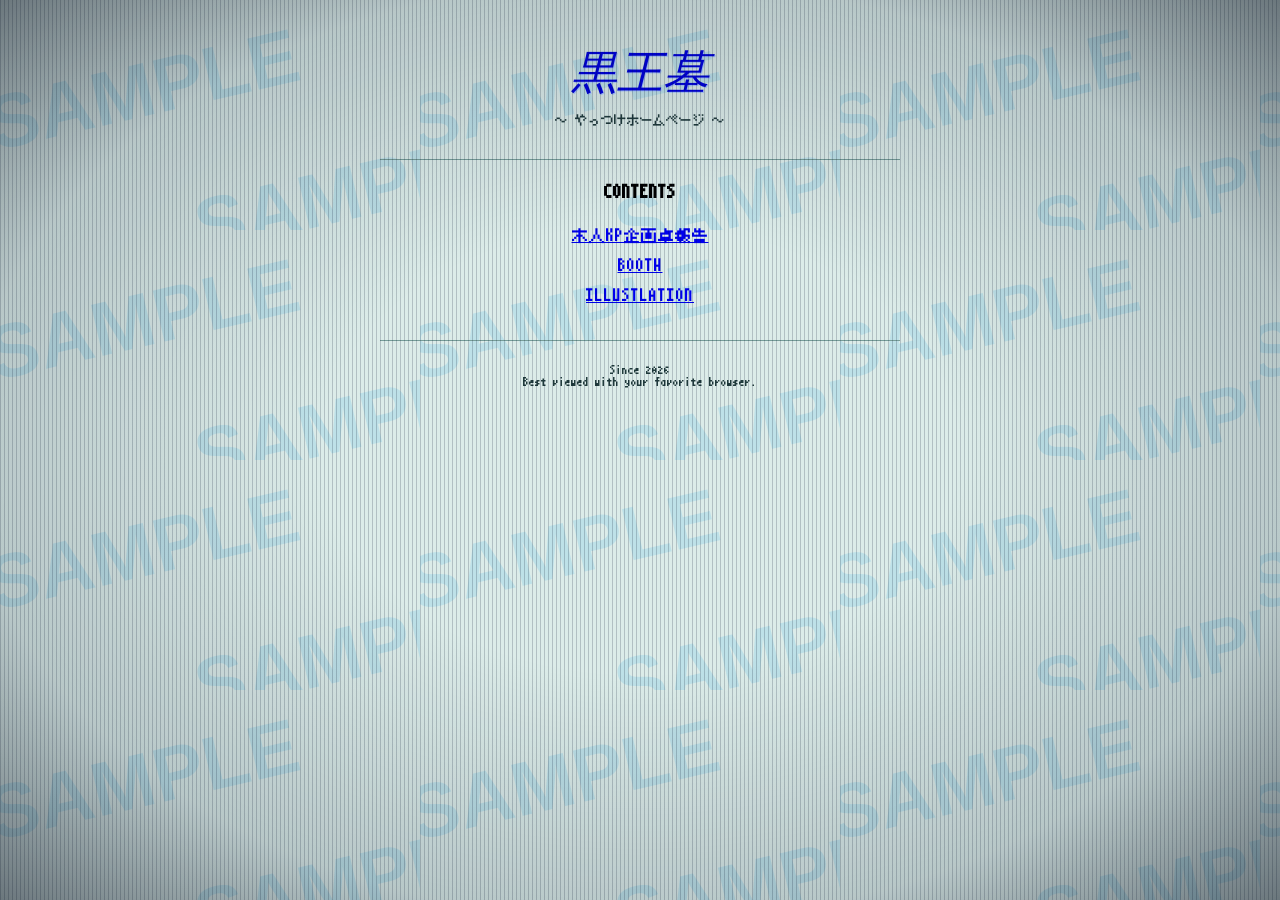
<file: index.html>
<!DOCTYPE html>
<html lang="ja">
<head>
<meta charset="UTF-8">
<meta name="viewport" content="width=device-width, initial-scale=1">
<title>黒王墓</title>
<style>
  :root { color-scheme: light; }
  * { box-sizing: border-box; }
  html { min-height: 100%; }
  body {
    margin: 0;
    min-height: 100vh;
    background-color: #dcece9;
    background-image: url("data:image/svg+xml,%3Csvg%20xmlns%3D%22http%3A%2F%2Fwww.w3.org%2F2000%2Fsvg%22%20width%3D%22420%22%20height%3D%22230%22%20viewBox%3D%220%200%20420%20230%22%3E%3Ctext%20x%3D%22-12%22%20y%3D%22110%22%20fill%3D%22%239ed5e7%22%20opacity%3D%220.47%22%20font-family%3D%22Arial%2Csans-serif%22%20font-weight%3D%22900%22%20font-size%3D%2276%22%20transform%3D%22rotate%28-13%20170%20100%29%22%3ESAMPLE%3C%2Ftext%3E%3Ctext%20x%3D%22195%22%20y%3D%22228%22%20fill%3D%22%239ed5e7%22%20opacity%3D%220.47%22%20font-family%3D%22Arial%2Csans-serif%22%20font-weight%3D%22900%22%20font-size%3D%2276%22%20transform%3D%22rotate%28-13%20310%20210%29%22%3ESAMPLE%3C%2Ftext%3E%3C%2Fsvg%3E");
    background-repeat: repeat;
    background-size: 420px 230px;
    color: #203b3c;  
    text-align: center;
  }
  main { max-width: 760px; margin: 0 auto; padding: 42px 16px 70px; }
  .intro { font-size: 13px; margin: 0 0 32px; }
  hr { border: 0; border-top: 1px solid #779d99; max-width: 520px; margin: 24px auto; }
  h2 { color: #000000; font-size: 18px; letter-spacing: 0em; }
  nav { display: flex; flex-direction: column; align-items: center; gap: 13px; margin: 25px auto 35px; }
  a { color: #0000ee; font-size: 17px; font-weight: 400; }
  a:visited { color: #551a8b; }
  a:hover { color: #df284e; }
  footer { font-size: 12px; }
</style>
<link rel="stylesheet" href="style.css">
<link rel="stylesheet" href="crt.css">
</head>
<body>
<main>
  <h1>黒王墓</h1>
  <p class="intro">〜 やっつけホームページ 〜</p>
  <hr>
  <h2>CONTENTS</h2>
  <nav aria-label="コンテンツ">
    <a href="session-log.html">木人KP企画卓報告</a>
    <a href="https://tuxedo.booth.pm/" target="_blank" rel="noopener noreferrer">BOOTH</a>
    <a href="https://www.foriio.com/narmer" target="_blank" rel="noopener noreferrer">ILLUSTLATION</a>
  </nav>
  <hr>
  <footer>Since 2026<br>Best viewed with your favorite browser.</footer>
</main>
</body>
</html>
</file>
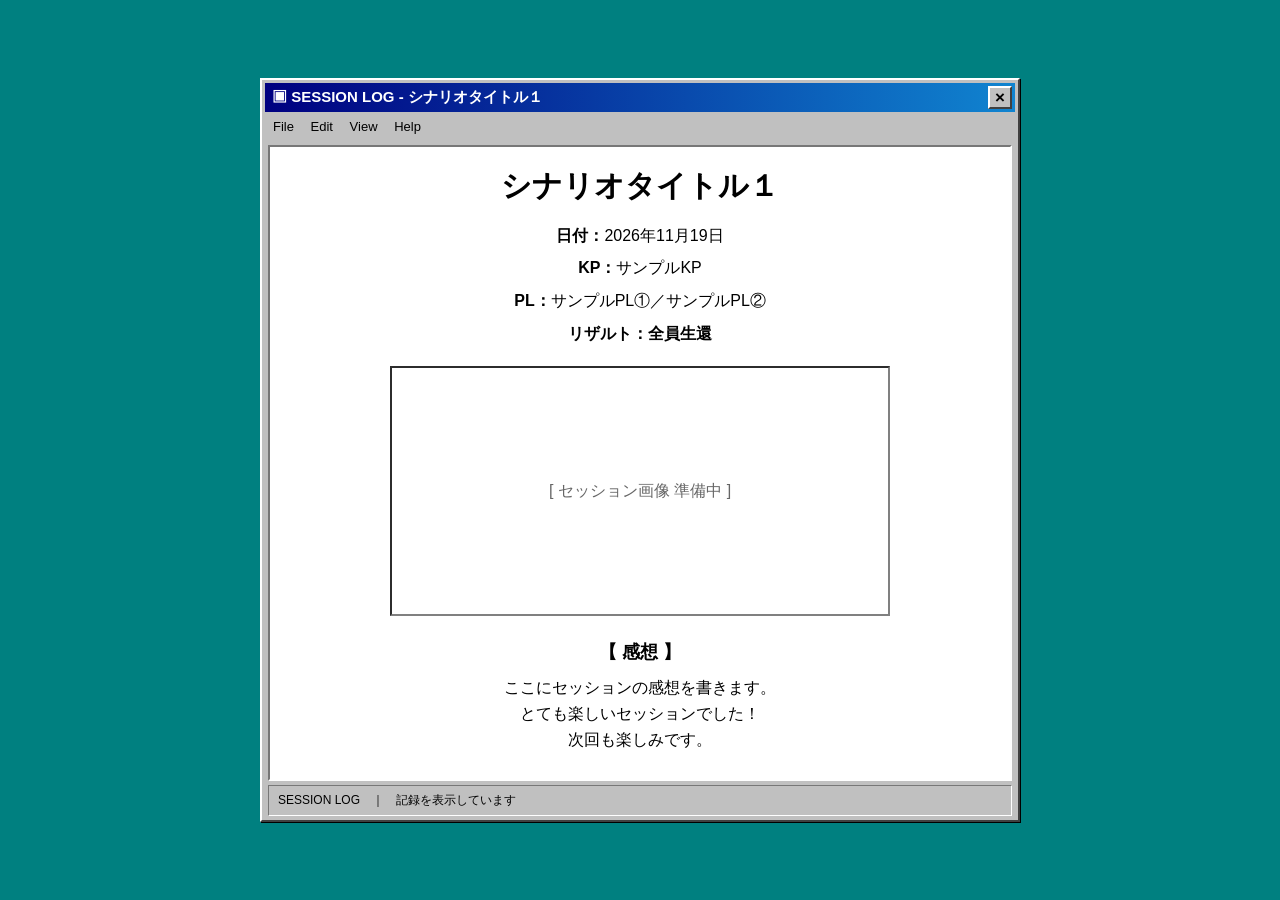
<file: session-01.html>
<!DOCTYPE html>
<html lang="ja">
<head>
<meta charset="UTF-8">
<meta name="viewport" content="width=device-width,initial-scale=1">
<title>セッションログ - シナリオタイトル１</title>
<style>
*{box-sizing:border-box}body{margin:0;min-height:100vh;background:#008080;font-family:"MS PGothic","ＭＳ Ｐゴシック",Tahoma,sans-serif;color:#000;display:grid;place-items:center;padding:14px}.window{width:min(760px,100%);background:#c0c0c0;border:2px solid;border-color:#fff #404040 #404040 #fff;box-shadow:1px 1px 0 #000;padding:3px}.titlebar{background:linear-gradient(90deg,#000080,#1084d0);color:#fff;display:flex;align-items:center;justify-content:space-between;padding:3px 3px 3px 7px;min-height:29px;font-weight:bold;font-size:15px}.close{font:bold 17px/19px Tahoma,sans-serif;width:24px;height:23px;color:#000;background:#c0c0c0;border:2px solid;border-color:#fff #404040 #404040 #fff;cursor:pointer;padding:0}.close:active,.winbutton:active{border-color:#404040 #fff #fff #404040}.menu{padding:6px 8px;font-size:13px}.content{margin:3px;background:#fff;border:2px solid;border-color:#777 #fff #fff #777;padding:16px 14px 20px;text-align:center}.content h1{font-size:clamp(21px,4vw,30px);margin:3px 0 16px}.content p{margin:7px 0;line-height:1.6}.result{font-weight:bold}.screenshot{display:block;max-width:100%;width:min(530px,100%);height:auto;margin:18px auto 12px;border:1px solid #555}.review{max-width:580px;margin:12px auto 0;line-height:1.8;overflow-wrap:anywhere}.review h2{font-size:18px;margin:14px 0 5px}.status{font-size:12px;padding:6px 9px;border:1px solid;border-color:#777 #fff #fff #777;margin:4px 3px 1px}.closed{text-align:center;background:#c0c0c0;padding:20px;border:2px solid;border-color:#fff #444 #444 #fff;max-width:90vw}.winbutton{padding:5px 15px;background:#c0c0c0;border:2px solid;border-color:#fff #404040 #404040 #fff;cursor:pointer;font:inherit}.hidden{display:none}@media(max-width:500px){body{padding:6px}.content{padding:12px 8px}.menu{font-size:12px}}
</style>
</head>
<body>
<section class="window" id="window" aria-label="セッションログのウィンドウ">
 <div class="titlebar"><span>▣ SESSION LOG - シナリオタイトル１</span><button class="close" type="button" id="close" aria-label="ウィンドウを閉じる">×</button></div>
 <div class="menu">File　 Edit　 View　 Help</div>
 <main class="content">
  <h1>シナリオタイトル１</h1>
  <p><b>日付：</b>2026年11月19日</p>
  <p><b>KP：</b>サンプルKP</p>
  <p><b>PL：</b>サンプルPL①／サンプルPL②</p>
  <p class="result">リザルト：全員生還</p>
  <div style="
  width: 100%;
  max-width: 500px;
  min-height: 250px;
  margin: 20px auto;
  background: #ffffff;
  border: 2px inset #808080;
  display: flex;
  align-items: center;
  justify-content: center;
  box-sizing: border-box;
">
  <p style="color: #666666;">
    [ セッション画像 準備中 ]
  </p>
  </div>
  <section class="review"><h2>【 感想 】</h2><p>ここにセッションの感想を書きます。<br>とても楽しいセッションでした！<br>次回も楽しみです。</p></section>
 </main>
 <div class="status">SESSION LOG　｜　記録を表示しています</div>
</section>
<div id="closed" class="closed hidden"><p>セッションログを閉じました。</p><button id="reopen" class="winbutton" type="button">ウィンドウを開く</button><p><a href="session-log.html">← セッションログ一覧へ</a></p></div>
<script>
const win=document.getElementById('window'),closed=document.getElementById('closed');
document.getElementById('close').addEventListener('click',()=>{win.classList.add('hidden');closed.classList.remove('hidden');document.getElementById('reopen').focus()});
document.getElementById('reopen').addEventListener('click',()=>{closed.classList.add('hidden');win.classList.remove('hidden');document.getElementById('close').focus()});
</script>
</body>
</html>
</file>
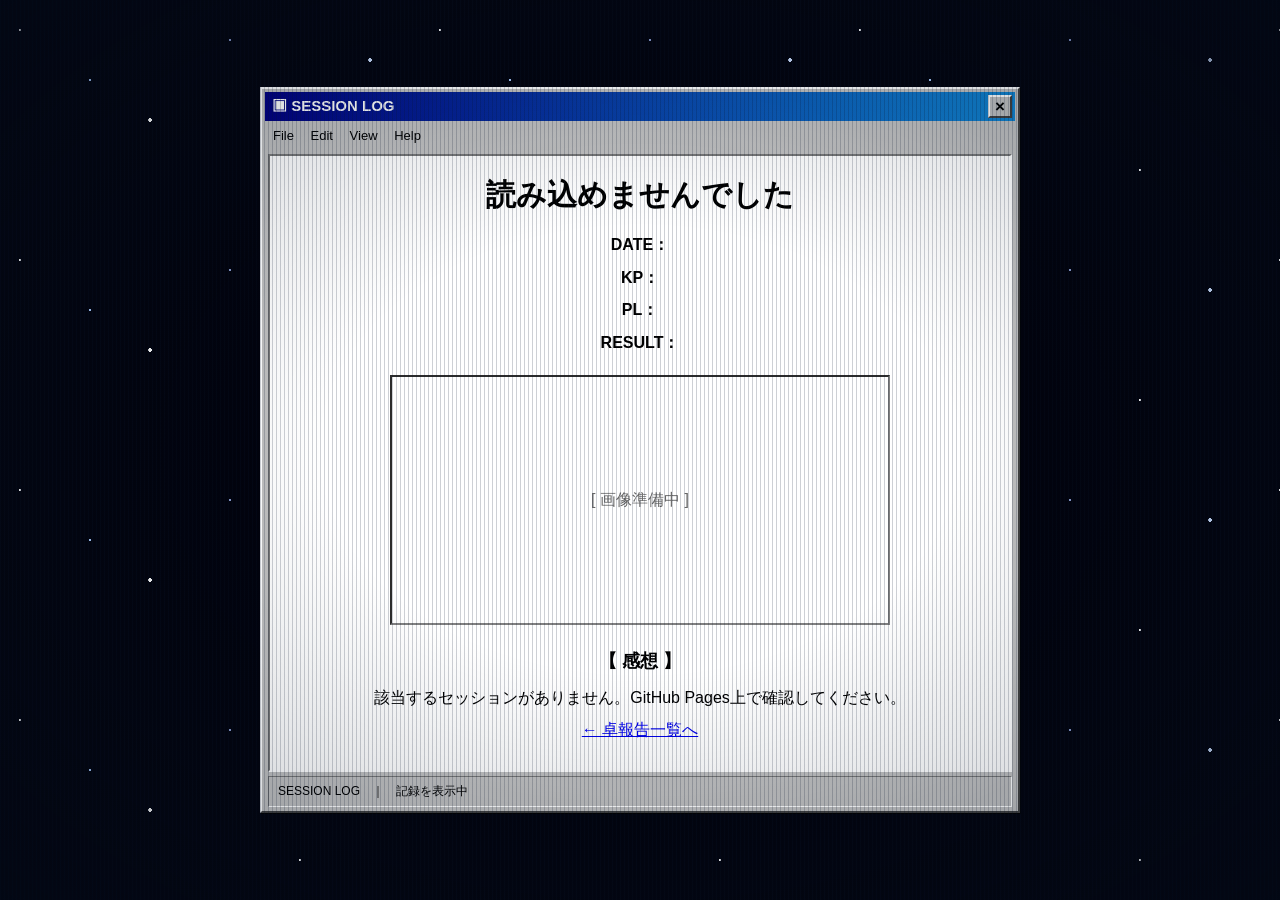
<file: session-detail.html>
<!DOCTYPE html>
<html lang="ja">
<head>
<meta charset="UTF-8">
<meta name="viewport" content="width=device-width,initial-scale=1">
<title>セッションログ - シナリオタイトル１</title>
<style>
*{box-sizing:border-box}body{margin:0;min-height:100vh;background:#008080;font-family:"MS PGothic","ＭＳ Ｐゴシック",Tahoma,sans-serif;color:#000;display:grid;place-items:center;padding:14px}.window{width:min(760px,100%);background:#c0c0c0;border:2px solid;border-color:#fff #404040 #404040 #fff;box-shadow:1px 1px 0 #000;padding:3px}.titlebar{background:linear-gradient(90deg,#000080,#1084d0);color:#fff;display:flex;align-items:center;justify-content:space-between;padding:3px 3px 3px 7px;min-height:29px;font-weight:bold;font-size:15px}.close{font:bold 17px/19px Tahoma,sans-serif;width:24px;height:23px;color:#000;background:#c0c0c0;border:2px solid;border-color:#fff #404040 #404040 #fff;cursor:pointer;padding:0}.close:active,.winbutton:active{border-color:#404040 #fff #fff #404040}.menu{padding:6px 8px;font-size:13px}.content{margin:3px;background:#fff;border:2px solid;border-color:#777 #fff #fff #777;padding:16px 14px 20px;text-align:center}.content h1{font-size:clamp(21px,4vw,30px);margin:3px 0 16px}.content p{margin:7px 0;line-height:1.6}.result{font-weight:bold}.screenshot{display:block;max-width:100%;width:min(530px,100%);height:auto;margin:18px auto 12px;border:1px solid #555}.review{max-width:580px;margin:12px auto 0;line-height:1.8;overflow-wrap:anywhere}.review h2{font-size:18px;margin:14px 0 5px}.status{font-size:12px;padding:6px 9px;border:1px solid;border-color:#777 #fff #fff #777;margin:4px 3px 1px}.closed{text-align:center;background:#c0c0c0;padding:20px;border:2px solid;border-color:#fff #444 #444 #fff;max-width:90vw}.winbutton{padding:5px 15px;background:#c0c0c0;border:2px solid;border-color:#fff #404040 #404040 #fff;cursor:pointer;font:inherit}.hidden{display:none}@media(max-width:500px){body{padding:6px}.content{padding:12px 8px}.menu{font-size:12px}}
.image-placeholder{width:100%;max-width:500px;min-height:250px;margin:20px auto;background:#fff;border:2px inset #808080;display:flex;align-items:center;justify-content:center;color:#666}.review p{white-space:pre-wrap}
/* 90's */
body {
  background-color: #02030d;
  background-image:
    radial-gradient(1px 1px at 20px 30px, #fff 99%, transparent),
    radial-gradient(1px 1px at 90px 80px, #aaccff 99%, transparent),
    radial-gradient(2px 2px at 150px 120px, #fff 99%, transparent),
    radial-gradient(1px 1px at 230px 40px, #8899cc 99%, transparent),
    radial-gradient(1px 1px at 300px 170px, #fff 99%, transparent),
    radial-gradient(2px 2px at 370px 60px, #ccdfff 99%, transparent);

  background-size: 420px 230px;
  background-repeat: repeat;
}
</style>
<link rel="stylesheet" href="crt.css">
</head>
<body>
<section class="window" id="window" aria-label="セッションログのウィンドウ">
 <div class="titlebar"><span>▣ SESSION LOG</span><button class="close" type="button" id="close" aria-label="ウィンドウを閉じる">×</button></div>
 <div class="menu">File　 Edit　 View　 Help</div>
 <main class="content">
  <h1 id="scenario-title">読み込み中...</h1>
  <p><b>DATE：</b><span id="date"></span></p>
  <p><b>KP：</b><span id="kp"></span></p>
  <p><b>PL：</b><span id="pl"></span></p>
  <p class="result">RESULT：<span id="result"></span></p>
  <div id="image-placeholder" class="image-placeholder">[ 画像準備中 ]</div>
  <img class="screenshot hidden" id="screenshot" alt="セッションのスクリーンショット">
  <section class="review"><h2>【 感想 】</h2><p id="comment"></p></section>
  <p><a href="session-log.html">← 卓報告一覧へ</a></p>
 </main>
 <div class="status">SESSION LOG　｜　記録を表示中</div>
</section>
<div id="closed" class="closed hidden"><p>セッションログを閉じました。</p><button id="reopen" class="winbutton" type="button">ウィンドウを開く</button><p><a href="session-log.html">← セッションログ一覧へ</a></p></div>
<script>
const win=document.getElementById('window'),closed=document.getElementById('closed');
document.getElementById('close').addEventListener('click',()=>{win.classList.add('hidden');closed.classList.remove('hidden');document.getElementById('reopen').focus()});
document.getElementById('reopen').addEventListener('click',()=>{closed.classList.add('hidden');win.classList.remove('hidden');document.getElementById('close').focus()});

(async () => {
  const id = new URLSearchParams(location.search).get('id');
  const title = document.getElementById('scenario-title');
  try {
    const response = await fetch('./sessions.json');
    if (!response.ok) throw new Error('HTTP ' + response.status);
    const sessions = await response.json();
    const session = sessions.find(item => item.id === id);
    if (!session) throw new Error('該当するセッションがありません');
    document.title = session.title + ' - セッションログ';
    title.textContent = session.title;
    document.getElementById('date').textContent = session.date.replaceAll('-', '/');
    document.getElementById('kp').textContent = session.kp;
    document.getElementById('pl').textContent = (session.pl || []).join('／');
    document.getElementById('result').textContent = session.result;
    document.getElementById('comment').textContent = session.comment || '';
    if (session.image) {
      const img = document.getElementById('screenshot');
      img.onload = () => {img.classList.remove('hidden'); document.getElementById('image-placeholder').classList.add('hidden')};
      img.src = session.image;
    }
  } catch (error) {
    title.textContent = '読み込めませんでした';
    document.getElementById('comment').textContent = error.message + '。GitHub Pages上で確認してください。';
  }
})();
</script>
</body>
</html>
</file>
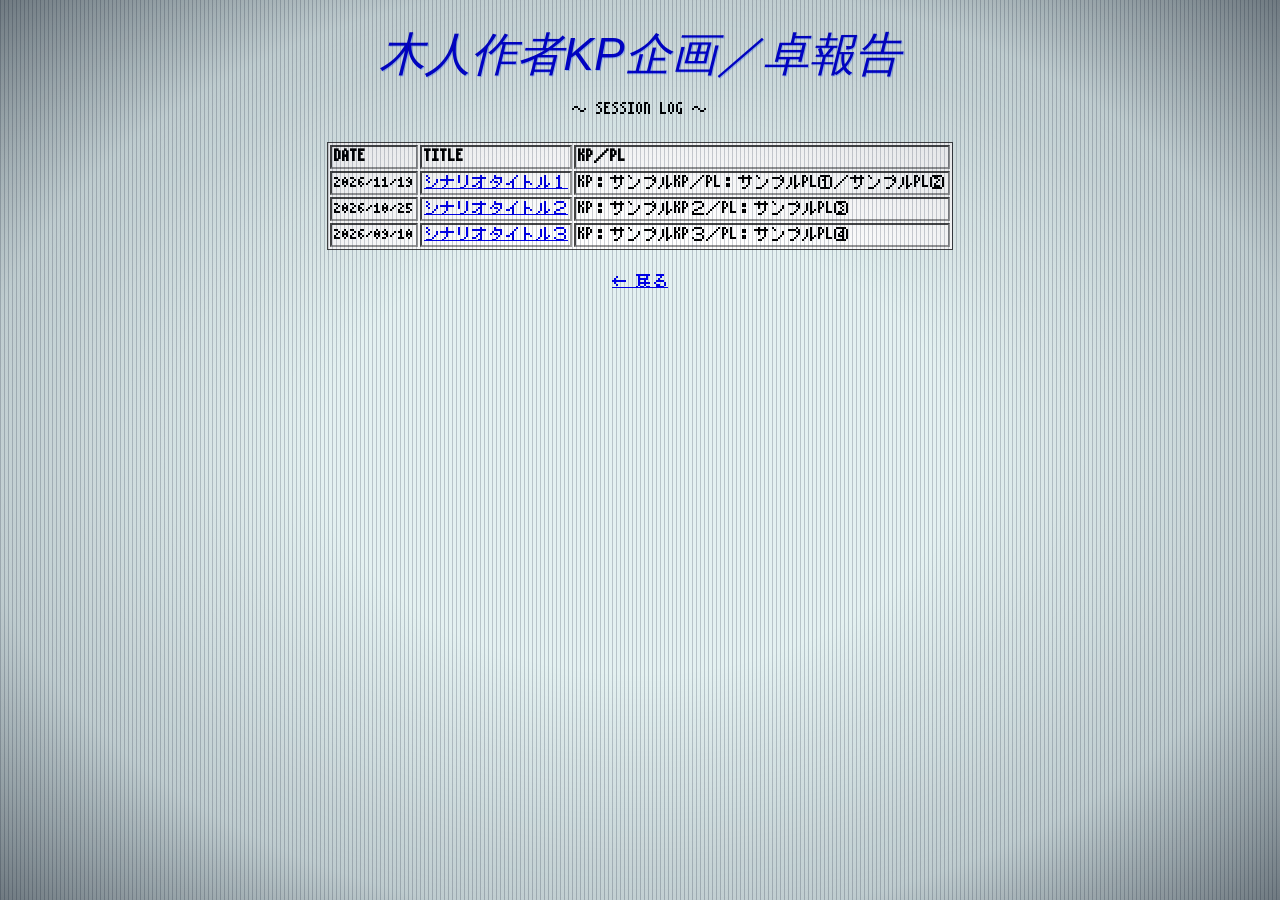
<file: session-log.html>
<!DOCTYPE html>
<html lang="ja">
<head>
<meta charset="UTF-8">
<meta name="viewport" content="width=device-width, initial-scale=1">
<title>木人作者KP企画／卓報告</title>
<style>
 body { background:#e4f1f1; color:#000; font-family:'MS PGothic','ＭＳ Ｐゴシック',sans-serif; text-align:center; margin:24px 8px; }
 h1 { color:blue; font-style:italic; font-size:clamp(28px,6vw,42px); margin:12px 0 6px; }
 .table-wrap { max-width:100%; overflow-x:auto; margin:24px auto; }
 table { margin:0 auto; border:1px solid #444; border-spacing:2px; background:#fff; }
 th,td { border:2px inset #999; padding:0 2px; background:#fff; text-align:left; line-height:1.25; vertical-align:middle; white-space:nowrap; }
 th { font-weight:bold; }
 a { color:#00e; } a:visited {color:#551a8b;}
</style>
</head>
<body>
<h1>木人作者KP企画／卓報告</h1>
<link rel="stylesheet" href="style.css">
<link rel="stylesheet" href="crt.css">
<p>～ SESSION LOG ～</p>
<div class="table-wrap">
<table aria-label="セッションログ一覧">
<thead><tr><th>DATE</th><th>TITLE</th><th>KP／PL</th></tr></thead>
<tbody id="session-rows"><tr><td colspan="3">読み込み中...</td></tr>
</tbody></table>
</div>
<p><a href="index.html">← 戻る</a></p>
<script>
(async () => {
  const tbody = document.getElementById('session-rows');
  try {
    const response = await fetch('./sessions.json');
    if (!response.ok) throw new Error('HTTP ' + response.status);
    const sessions = await response.json();
    if (!Array.isArray(sessions)) throw new Error('JSONは配列にしてください');
    tbody.replaceChildren();
    for (const session of [...sessions].sort((a,b) => b.date.localeCompare(a.date))) {
      const tr = document.createElement('tr');
      const date = document.createElement('td');
      date.textContent = session.date.replaceAll('-', '/');
      const title = document.createElement('td');
      const link = document.createElement('a');
      link.href = 'session-detail.html?id=' + encodeURIComponent(session.id);
      link.textContent = session.title;
      title.append(link);
      const members = document.createElement('td');
      members.textContent = 'KP：' + session.kp + '／PL：' + (session.pl || []).join('／');
      tr.append(date, title, members);
      tbody.append(tr);
    }
    if (!sessions.length) tbody.innerHTML = '<tr><td colspan="3">まだ記録がありません</td></tr>';
  } catch (error) {
    tbody.replaceChildren();
    const tr = document.createElement('tr');
    const td = document.createElement('td');
    td.colSpan = 3;
    td.textContent = '読み込めませんでした。GitHub Pages上で確認してください。 (' + error.message + ')';
    tr.append(td); tbody.append(tr);
  }
})();
</script>
</body>
</html>
</file>
<file: style.css>
/* Misaki Gothic */
@font-face {
  font-family: "Misaki Gothic";
  src: url("misaki_gothic.ttf") format("truetype");
  font-style: normal;
  font-weight: 400;
  font-display: swap;
}

/* base font */
body {
  font-family: "Misaki Gothic", monospace;
  font-size: 16px;
}

/* title */
h1 {
  color: #0000dd;
  font-family: "MS PGothic", "‚l‚r ‚oƒSƒVƒbƒN", sans-serif;
  font-style: italic;
  font-weight: 400;
  font-size: clamp(30px, 7vw, 46px);
  letter-spacing: 0;
  margin: 0 0 10px;
  text-shadow: 1px 1px 0 #a9c5ff;
}
</file>
<file: crt.css>
/* CRT overlay: vertical phosphor stripes and vignette */
/* Shared by index.html, session-log.html, and session-detail.html */
body::after {
  content: "";
  position: fixed;
  inset: 0;
  z-index: 999;
  pointer-events: none;
  background-image:
    radial-gradient(ellipse at center,
      transparent 35%,
      rgba(8, 22, 40, 0.17) 74%,
      rgba(4, 12, 26, 0.52) 100%),
    repeating-linear-gradient(to right,
      rgba(8, 21, 45, 0.20) 0px,
      rgba(8, 21, 45, 0.20) 1px,
      transparent 1px,
      transparent 4px);
}
</file>
